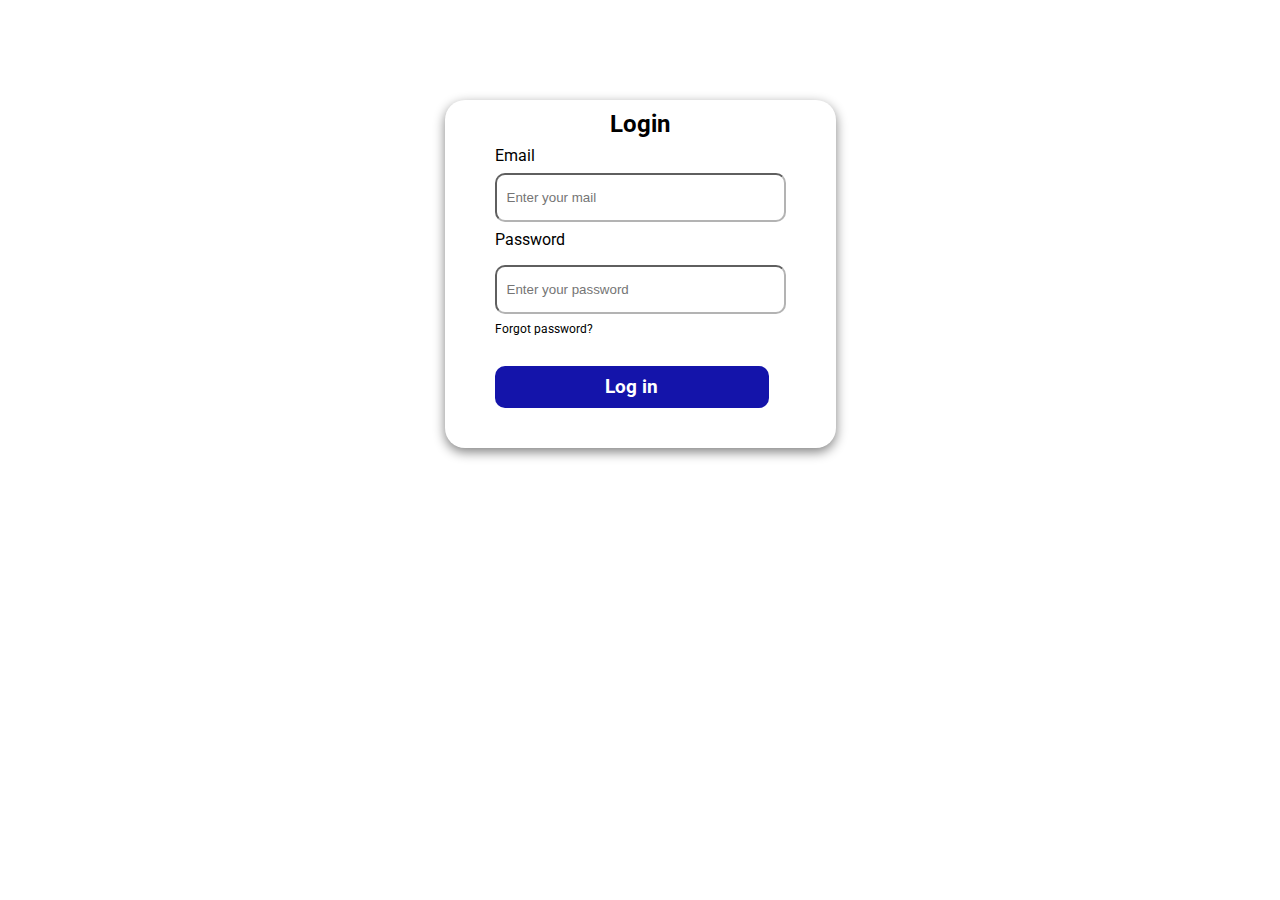
<file: index2.html>
<!DOCTYPE html>
<html lang="en">
<head>
    <meta charset="UTF-8">
    <meta name="viewport" content="width=device-width, initial-scale=1.0">
    <link rel="stylesheet" href="style.css">
    <link rel="preconnect" href="https://fonts.googleapis.com">
<link rel="preconnect" href="https://fonts.gstatic.com" crossorigin>
<link href="https://fonts.googleapis.com/css2?family=Poppins:ital,wght@0,100;0,200;0,300;0,400;0,500;0,600;0,700;0,800;0,900;1,100;1,200;1,300;1,400;1,500;1,600;1,700;1,800;1,900&family=Roboto:ital,wght@0,100;0,300;0,400;0,500;0,700;0,900;1,100;1,300;1,400;1,500;1,700;1,900&display=swap" rel="stylesheet">
    <title>Document</title>
</head>
<body>
    <section>
        <div class="ful">
        <div class="box">
            <div class="container">
                <h2 id="log">Login</h2>
                <p class="input">Email</p>
                <input type="mail" placeholder="Enter your mail">
                <p class="input">Password</p>
                <input class="input" type="password" placeholder="Enter your password">
                <p id="pass">Forgot password?</p>
                <h3>Log in</h3>
        
            </div>
        </div>
    </div>
    </section>
</body>
</html>
</file>
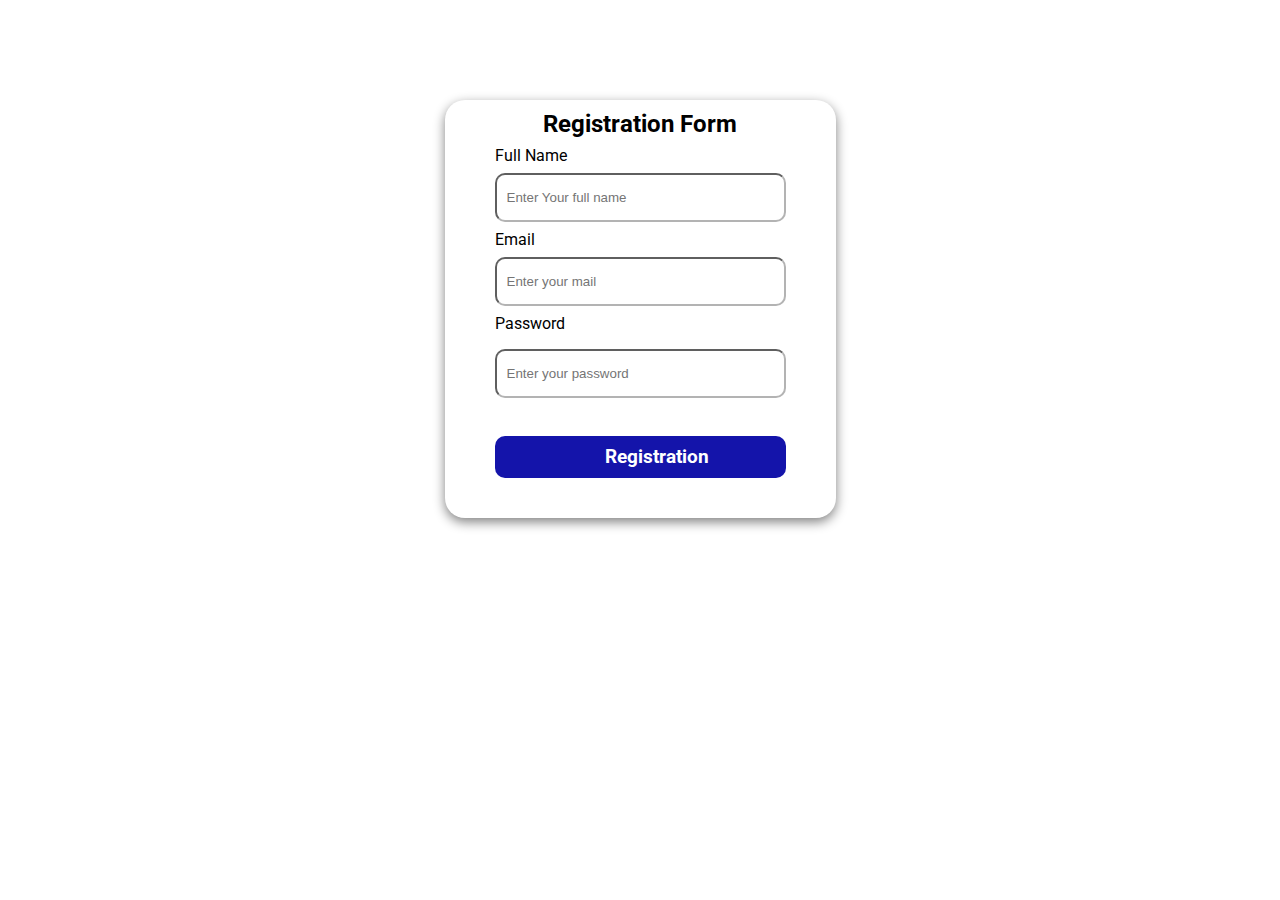
<file: index3.html>
<!DOCTYPE html>
<html lang="en">
<head>
    <meta charset="UTF-8">
    <meta name="viewport" content="width=device-width, initial-scale=1.0">
    <link rel="stylesheet" href="style.css">
    <link rel="preconnect" href="https://fonts.googleapis.com">
<link rel="preconnect" href="https://fonts.gstatic.com" crossorigin>
<link href="https://fonts.googleapis.com/css2?family=Poppins:ital,wght@0,100;0,200;0,300;0,400;0,500;0,600;0,700;0,800;0,900;1,100;1,200;1,300;1,400;1,500;1,600;1,700;1,800;1,900&family=Roboto:ital,wght@0,100;0,300;0,400;0,500;0,700;0,900;1,100;1,300;1,400;1,500;1,700;1,900&display=swap" rel="stylesheet">
    <title>Document</title>
</head>
<body>
    <section>
        <div class="ful">
        <div class="box">
            <div class="container">
                <h2 id="h2"> Registration Form</h2>
                <p class="input">Full Name</p>
                <input type="text" placeholder="Enter Your full name">
                <p class="input">Email</p>
                <input type="mail" placeholder="Enter your mail">
                <p class="input">Password</p>
                <input class="input" type="password" placeholder="Enter your password">
                
                <h3 id="Regis">Registration</h3>
        
            </div>
        </div>
    </div>
    </section>
    
</body>
</html>
</file>
<file: style.css>
*{
    padding: 0px;
    margin: 0px;

}
body{
    font-family: "Roboto", sans-serif;
}
a{
    text-decoration: none;
    color: black;
    padding: 10px;
   
}

.cont{
    display: flex;
    justify-content: space-between;
    margin: 30px ;
}
input{
    padding: 15px 10px;
    padding-right: 100px;
    border-radius: 10px;
    border-color: rgb(179, 179, 179);
    
}
h3{
    background-color: rgb(20, 20, 170);
    width: max-content;
    padding: 10px 38%;
    color:white;
    border-radius: 10px;
    margin: 30px 0;
}

#pass{
    font-size: 12px;
}
.input{
    margin:8px 0px;
    
}
#h2{
   text-align: center;
}
#log{
    text-align: center;
}
.box{
    
    box-shadow:  0px 4px 12px grey;
    width: max-content;
    padding: 10px 50px;
    border-radius: 20px;
    
}
.ful{
    display: flex;
    justify-content: center;
    margin-top: 100px;
   
}
#login{
    background-color: rgb(20, 20, 170);
}
.login a{
    color:white;
}
.btn{
    background-color: rgb(20, 20, 170);
    padding:10px 20px;
    color:white;
    font-style: normal;
    border-radius: 10px;
    

}
.login{
    text-align: center;
    
}
#Regis{
    color: white;
    width: 70px;
}
#icon{
    display: none;
}

@media (max-width: 588px){
#icon{
    display: block;
}
#nav{
       position: absolute;
        top: 30%; /* Center vertically */
        left: 50%; /* Center horizontally */
        transform: translate(-50%, -50%); /* Move back by 50% of the width and height */
        display: flex;
        flex-direction: column;
        background-color: rgb(126, 121, 131);
        padding:20px 60px;
        border-radius: 20px;
       
        display: none;
    
}
#nav{
    justify-content: center;
}
#nav.on {
    display: flex;
    
}
}
</file>
